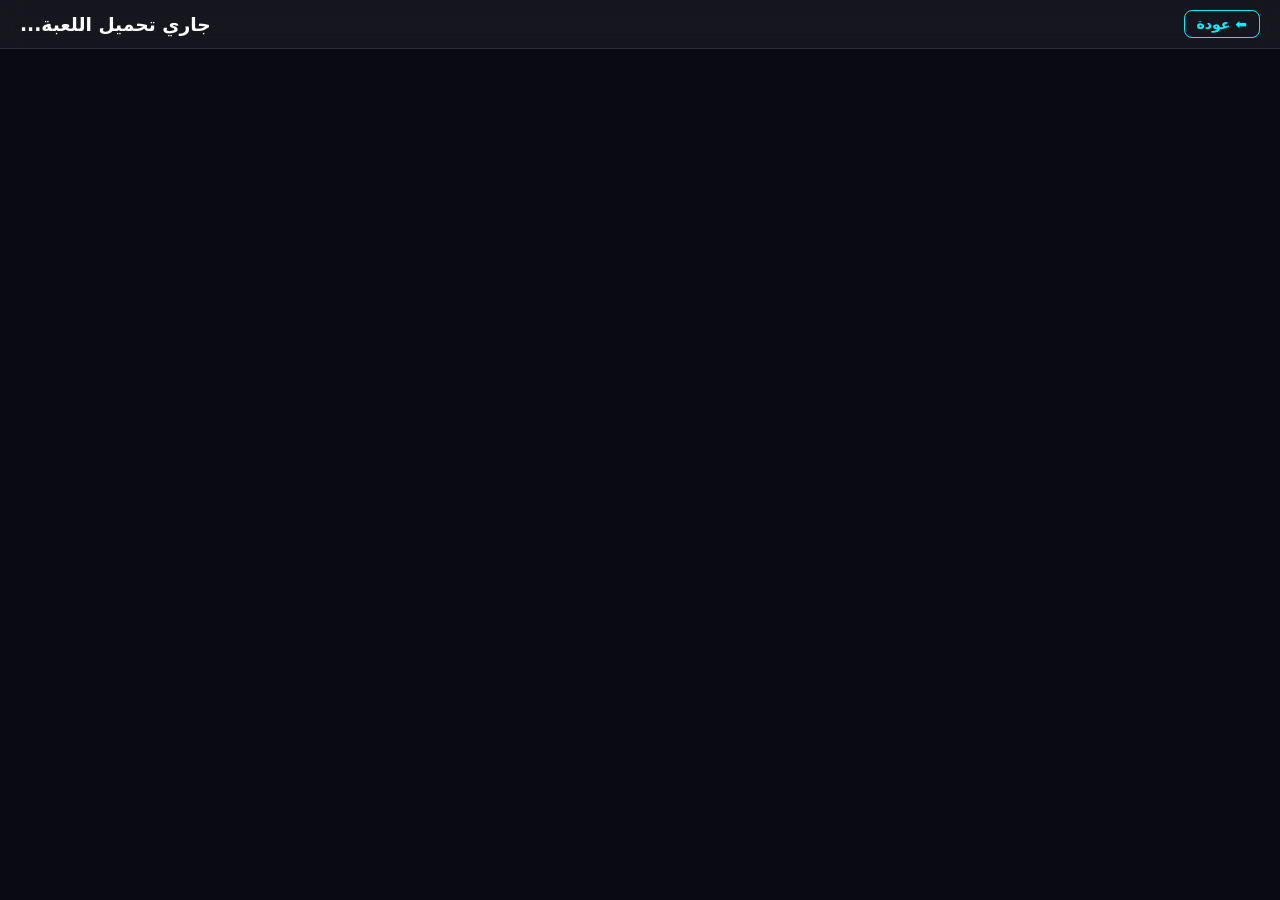
<file: play.html>
<!DOCTYPE html>
<html lang="ar" dir="rtl">
<head>
    <meta charset="UTF-8">
    <meta name="viewport" content="width=device-width, initial-scale=1.0">
    <title>تشغيل اللعبة - Games Zone</title>
    <style>
        * { margin: 0; padding: 0; box-sizing: border-box; }
        body { 
            background: #0a0a14; 
            color: #fff; 
            font-family: system-ui, sans-serif; 
            display: flex; 
            flex-direction: column; 
            height: 100vh; 
            overflow: hidden; 
        }
        header { 
            padding: 10px 20px; 
            background: rgba(255, 255, 255, 0.05); 
            backdrop-filter: blur(10px);
            display: flex; 
            justify-content: space-between; 
            align-items: center; 
            border-bottom: 1px solid rgba(255, 255, 255, 0.1);
        }
        .back-btn { 
            color: #00f2fe; 
            text-decoration: none; 
            font-weight: bold; 
            border: 1px solid #00f2fe; 
            padding: 5px 12px; 
            border-radius: 8px; 
            font-size: 14px;
        }
        iframe { 
            width: 100%; 
            height: 100%; 
            border: none; 
        }
    </style>
</head>
<body>

    <header>
        <a href="index.html" class="back-btn">⬅ عودة</a>
        <h3 id="game-title">جاري تحميل اللعبة...</h3>
    </header>

    <iframe id="game-iframe" src="" allow="autoplay; keyboard; fullscreen"></iframe>

    <script>
        const urlParams = new URLSearchParams(window.location.search);
        const gameUrl = urlParams.get('url');
        const gameTitle = urlParams.get('title');

        if (gameUrl) {
            document.getElementById('game-iframe').src = gameUrl;
        }
        if (gameTitle) {
            document.getElementById('game-title').innerText = gameTitle;
        }
    </script>
</body>
</html>
</file>
